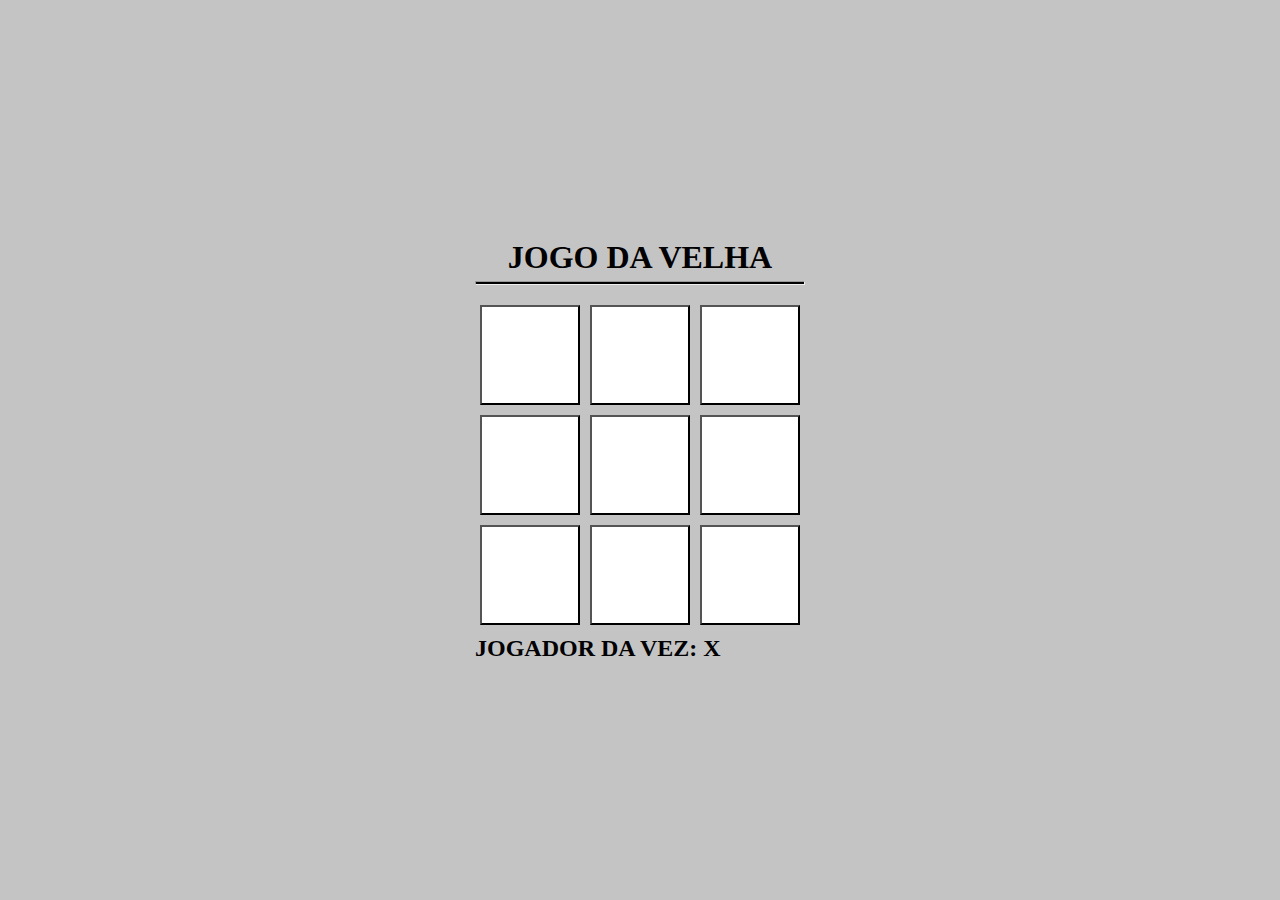
<file: jogo da velha/index.html>
<!DOCTYPE html>
<html lang="en">
<head>
  <meta charset="UTF-8">
  <meta http-equiv="X-UA-Compatible" content="IE=edge">
  <meta name="viewport" content="width=device-width, initial-scale=1.0">
  <title>JOGO DA VELHA</title>
  <link rel="stylesheet" href="stylegv.css">
</head>
<body>
  <main>
    <h1>JOGO DA VELHA</h1>
    <hr />
    <div class="game">
      <button data-i="1"></button>
      <button data-i="2"></button>
      <button data-i="3"></button>
      <button data-i="4"></button>
      <button data-i="5"></button>
      <button data-i="6"></button>
      <button data-i="7"></button>
      <button data-i="8"></button>
      <button data-i="9"></button>
    </div>
    <h2 class="currentPlayer"></h2>
  </main>
  <script src="game.js"></script>
</body>
</html>
</file>
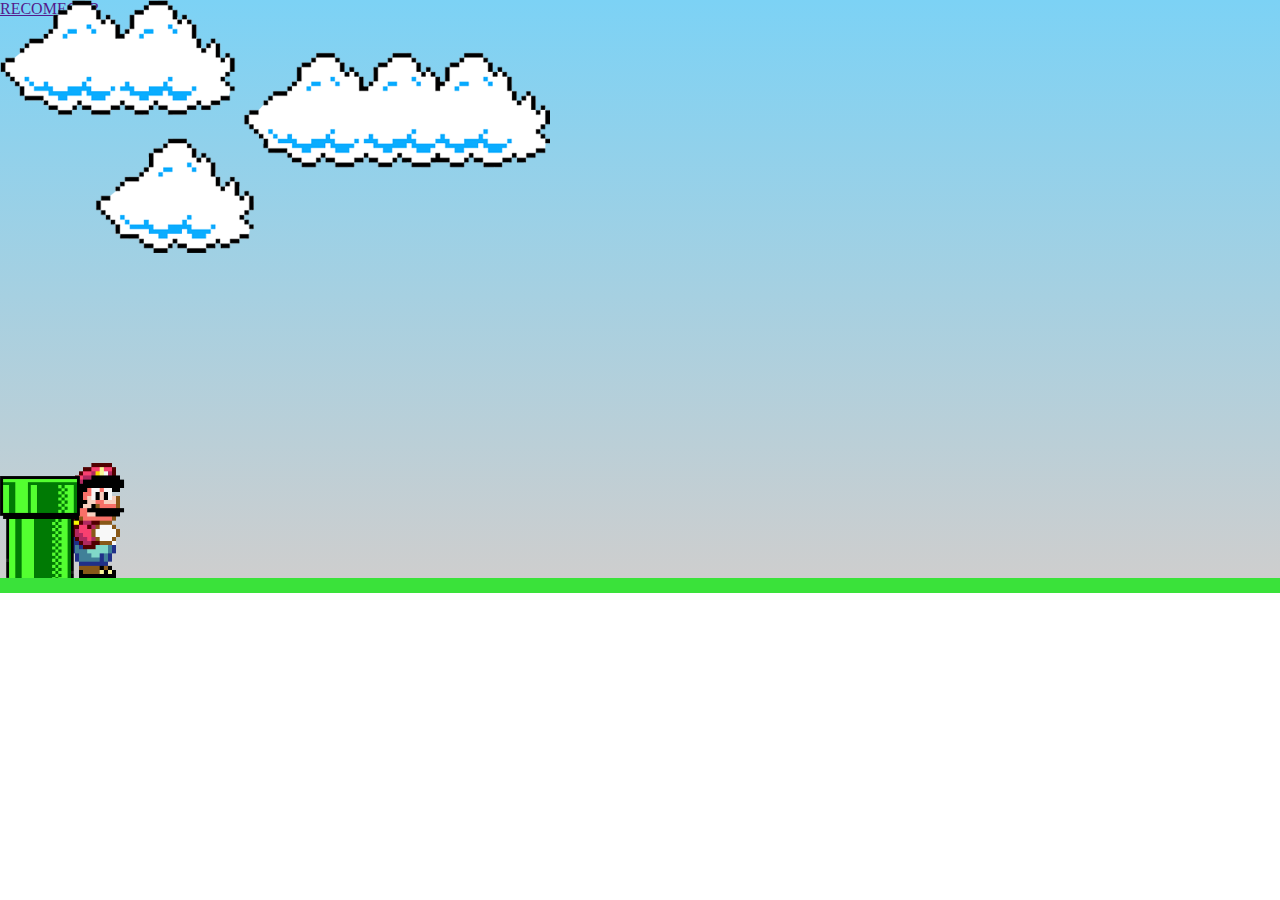
<file: joginho mario/mariogame.html>
<!DOCTYPE html>
<html lang="en">
<head>
    <meta charset="UTF-8">
    <meta name="viewport" content="width=device-width, initial-scale=1.0">
    <title>Mario Jump </title>
    
    <script src="./js/script.js"defer></script>
    <link rel="stylesheet" href="./css/style.css">
</head>
<body>
    
<div class="game-bord">
<img src="images/clouds.png" class="clouds">    
<img src="images/mario.gif" class="mario">
<img src="images/pipe.png" class="pipe">
<a href="">RECOMEÇAR</a>
</div>



</body>

</html>
</file>
<file: jogo da velha/stylegv.css>
*{
    margin: 0;
    padding: 0;
    box-sizing: border-box;
    font-family: cursive;
}
body{
    height: 100vh;
    background-color: rgb(197, 196, 196);
    align-items: center;
    justify-content: center;
    display: flex;
}
main{
    display: flex;
    flex-direction: column;
    gap: 5px;
    
}
h1{
    text-align: center;
}
hr{
    background-color: black;
    font-weight: bold;
    height: 4px;
    margin-bottom: 10px;
}
.game{
    display: grid;
    grid-template-columns: 1fr 1fr 1fr;
}
.game button{
    width: 100px;
    height: 100px;
    cursor: pointer;
    margin: 5px;
    font-size: 50px;
    background: white;
}
</file>
<file: joginho mario/css/style.css>
* {
 margin: 0;
 padding: 0;
 box-sizing: border-box;
}
.game-bord {
 width: 100% ;
 height: 593px;
 border-bottom: 15px solid rgb(58, 226, 58);
 margin: 0 auto;
 position: relative;
 overflow: hidden;
 background: linear-gradient(rgb(124, 210, 245),rgb(206, 206, 206));
}

.pipe{
 position: absolute;
 bottom: 0;
 width: 80px;
 animation: pipe-animation 1.5s infinite linear;
}

.mario{
width: 150px;
position: absolute;
bottom:0;

}

.jump{
    animation: jump 500ms ease-out;
}

.clouds{
    position: absolute;
    width: 550px;
    animation: clouds-animation 20s infinite linear ;
}

@keyframes pipe-animation{
    from{
        right: 0;
    }
    to{
        right: 100%;
    }

}

@keyframes jump{

    0%{
        bottom:0
    }

    50%{
        bottom:180px
    }

    100%{
        bottom:0
    }
}

@keyframes clouds-animation {
    from{
        right: -550px;
    }

    to{
        right: 100%;
    }
}
</file>
